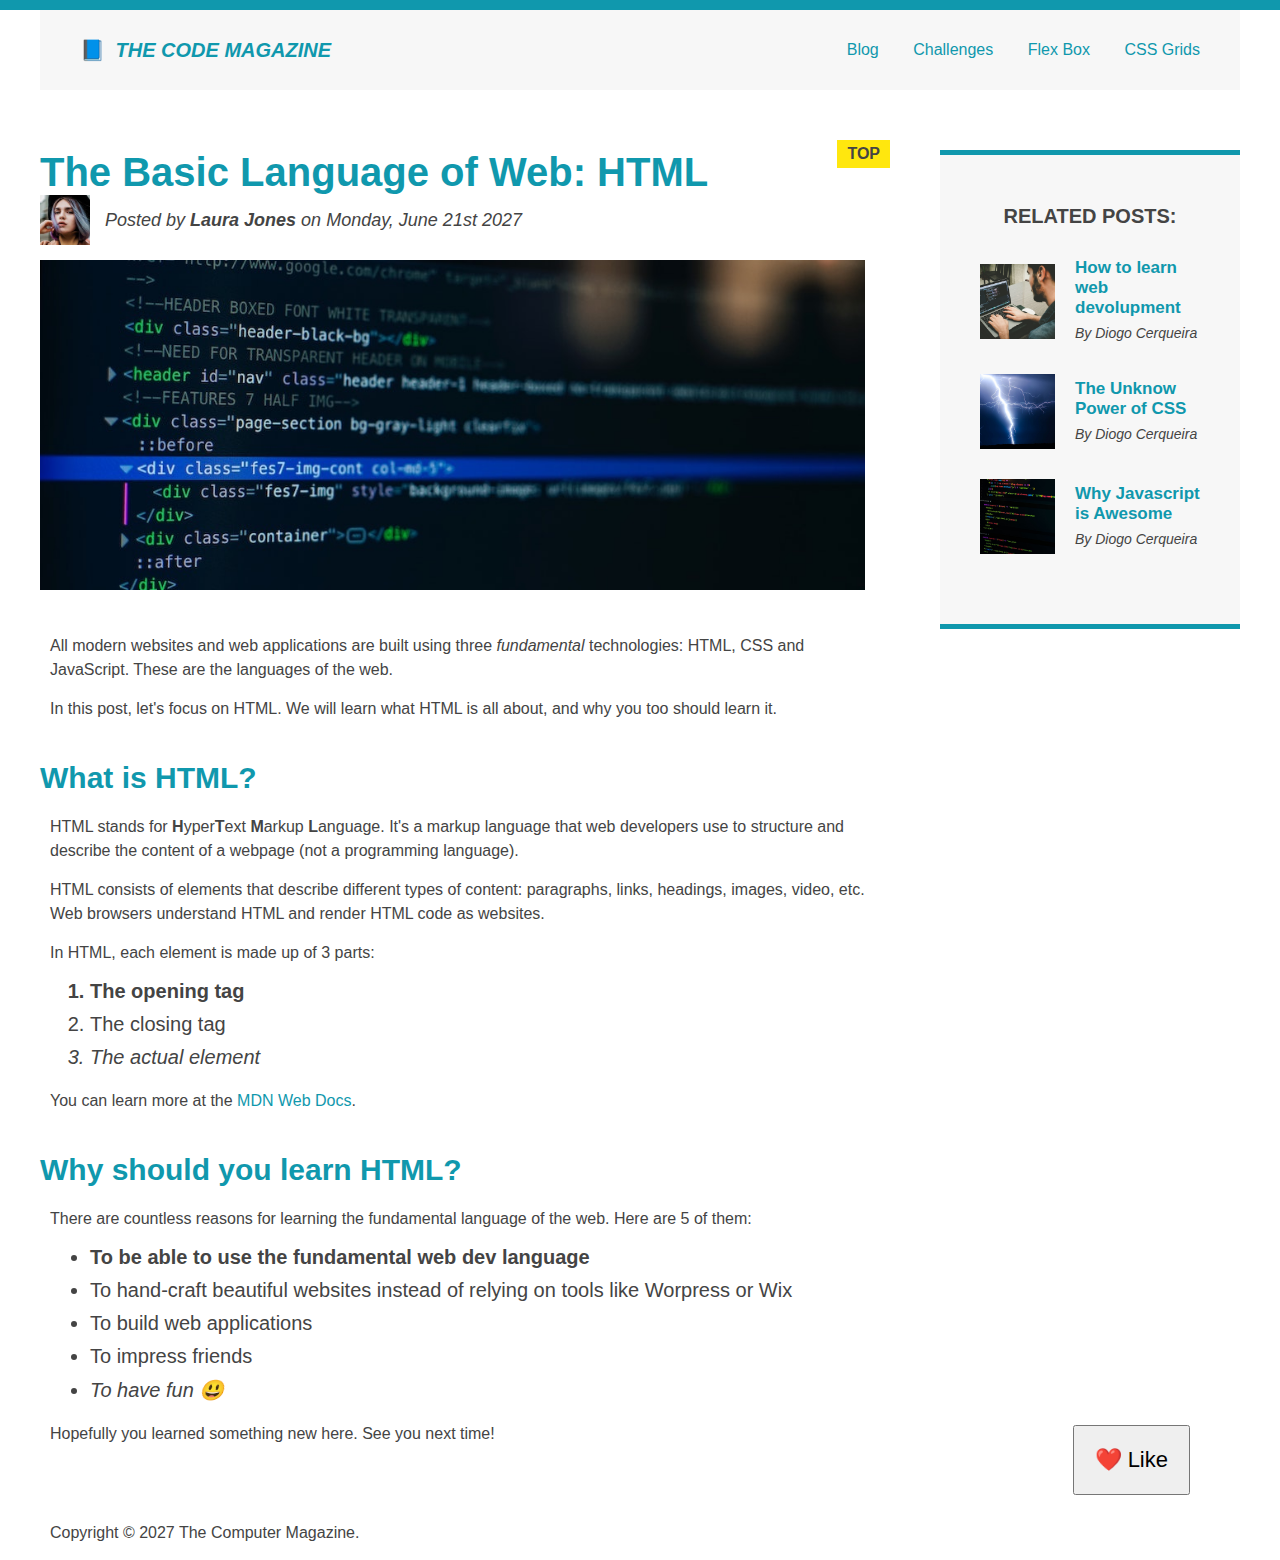
<file: index.html>
<!DOCTYPE html>
<html lang="en">
  <head>
    <meta charset="UTF-8" />
    <link href="style.css" rel="stylesheet" />
    <title>The basic language of the web: HTML</title>
  </head>

  <body>
    <div class="container">
      <header class="main-header clearfix">
        <h1>📘 The Code Magazine</h1>

        <nav>
          <a href="blog.html">Blog</a>
          <a href="#">Challenges</a>
          <a href="flexbox.html">Flex Box</a>
          <a href="css-grid.html">CSS Grids</a>
        </nav>
      </header>

      <div class="row">
        <article>
          <header class="post-header">
            <h2>The Basic Language of Web: HTML</h2>

            <div class="author-box">
              <img
                src="img/laura-jones.jpg"
                alt="Laura photo"
                width="50"
                height="50"
                class="author-img"
              />

              <p id="author" class="author">
                Posted by <strong>Laura Jones</strong> on Monday, June 21st 2027
              </p>
            </div>

            <img
              src="img/post-img.jpg"
              alt="HTML code on a screen"
              width="500"
              height="200"
              class="post-img"
            />
          </header>

          <p>
            All modern websites and web applications are built using three
            <em>fundamental</em>
            technologies: HTML, CSS and JavaScript. These are the languages of
            the web.
          </p>
          <p>
            In this post, let's focus on HTML. We will learn what HTML is all
            about, and why you too should learn it.
          </p>

          <h3>What is HTML?</h3>
          <p>
            HTML stands for <strong>H</strong>yper<strong>T</strong>ext
            <strong>M</strong>arkup <strong>L</strong>anguage. It's a markup
            language that web developers use to structure and describe the
            content of a webpage (not a programming language).
          </p>
          <p>
            HTML consists of elements that describe different types of content:
            paragraphs, links, headings, images, video, etc. Web browsers
            understand HTML and render HTML code as websites.
          </p>
          <p>In HTML, each element is made up of 3 parts:</p>
          <ol>
            <li>The opening tag</li>
            <li>The closing tag</li>
            <li>The actual element</li>
          </ol>
          <p>
            You can learn more at the
            <a
              href="https://developer.mozilla.org/en-US/docs/Web/HTML"
              target="_blank"
              >MDN Web Docs</a
            >.
          </p>

          <h3>Why should you learn HTML?</h3>
          <p>
            There are countless reasons for learning the fundamental language of
            the web. Here are 5 of them:
          </p>

          <ul>
            <li>To be able to use the fundamental web dev language</li>
            <li>
              To hand-craft beautiful websites instead of relying on tools like
              Worpress or Wix
            </li>
            <li>To build web applications</li>
            <li>To impress friends</li>
            <li>To have fun 😃</li>
          </ul>

          <p>Hopefully you learned something new here. See you next time!</p>
        </article>

        <aside>
          <h4>Related Posts:</h4>
          <ul class="related">
            <li class="related-post">
              <img
                src="img/related-1.jpg"
                width="75"
                height="75"
                alt="Author photo"
              />
              <div>
                <a href="#" class="related-link"
                  >How to learn web devolupment</a
                >
                <p class="related-author">By Diogo Cerqueira</p>
              </div>
            </li>
            <li class="related-post">
              <img
                src="img/related-2.jpg"
                width="75"
                height="75"
                alt="thunder photo"
              />
              <div>
                <a href="#" class="related-link">The Unknow Power of CSS</a>
                <p class="related-author">By Diogo Cerqueira</p>
              </div>
            </li>
            <li class="related-post">
              <img src="img/related-3.jpg" width="75" height="75" alt="codes" />
              <div>
                <a href="#" class="related-link">Why Javascript is Awesome</a>
                <p class="related-author">By Diogo Cerqueira</p>
              </div>
            </li>
          </ul>
        </aside>
        <button>❤️ Like</button>
      </div>

      <footer>
        <p>Copyright &copy; 2027 The Computer Magazine.</p>
      </footer>
    </div>
  </body>
</html>
</file>
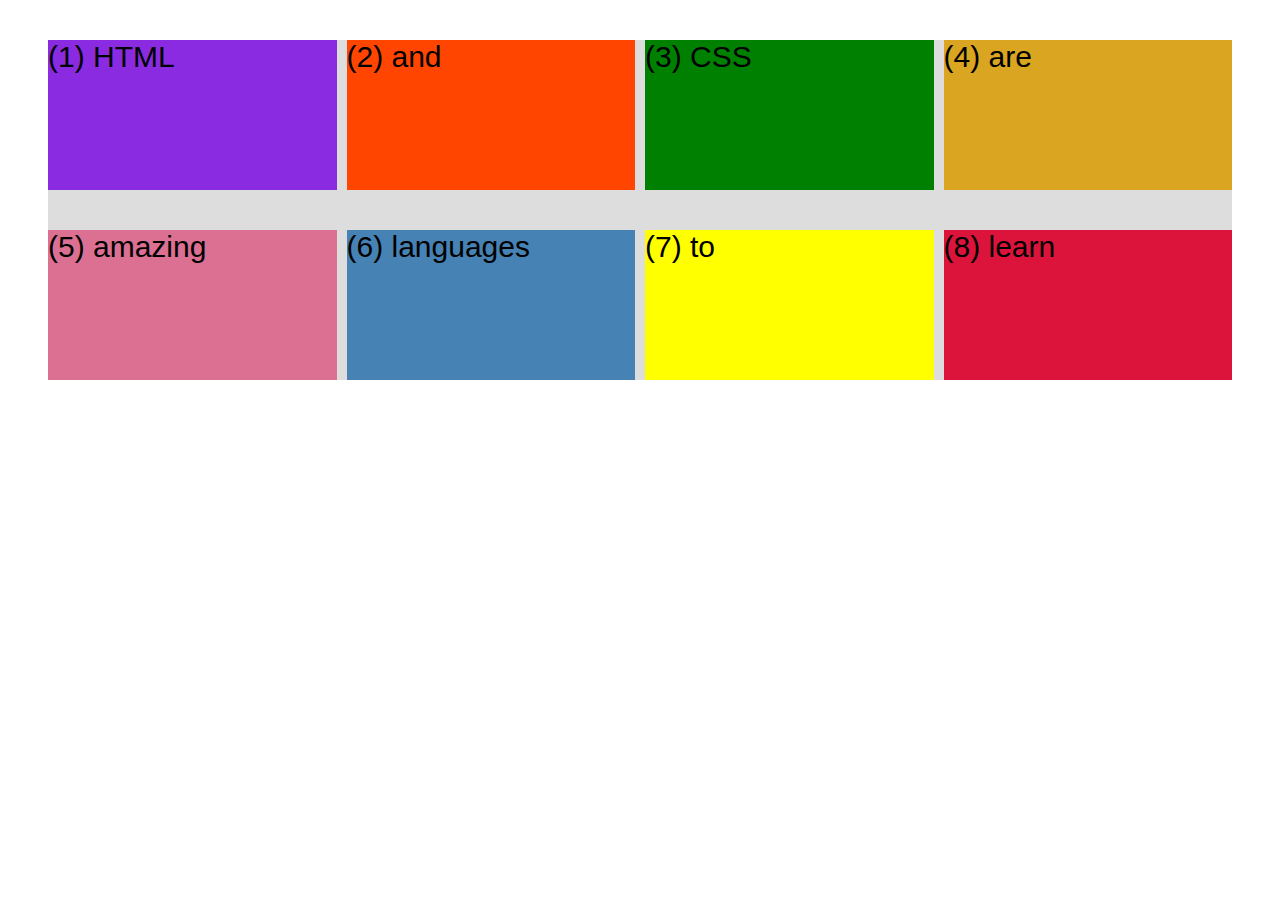
<file: css-grid.html>
<!DOCTYPE html>
<html lang="en">
  <head>
    <meta charset="UTF-8" />
    <meta http-equiv="X-UA-Compatible" content="IE=edge" />
    <meta name="viewport" content="width=device-width, initial-scale=1.0" />
    <title>CSS Grid</title>
    <style>
      .el--1 {
        background-color: blueviolet;
      }
      .el--2 {
        background-color: orangered;
      }
      .el--3 {
        background-color: green;
        height: 150px;
      }
      .el--4 {
        background-color: goldenrod;
      }
      .el--5 {
        background-color: palevioletred;
      }
      .el--6 {
        background-color: steelblue;
      }
      .el--7 {
        background-color: yellow;
      }
      .el--8 {
        background-color: crimson;
      }

      .container--1 {
        /* STARTER */
        font-family: sans-serif;
        background-color: #ddd;
        font-size: 30px;
        margin: 40px;

        /* CSS GRID */
        display: grid;
        /* grid-template-columns: 1fr 1fr 1fr 1fr; */
        grid-template-columns: repeat(4, 1fr);
        grid-template-rows: 1fr 1fr;

        /* gap: 30px; */
        column-gap: 10px;
        row-gap: 40px;
      }

      .container--2 {
        display: none;
        /* STARTER */
        font-family: sans-serif;
        background-color: black;
        font-size: 40px;
        margin: 100px;

        width: 1000px;
        height: 600px;

        /* CSS GRID */
      }
    </style>
  </head>
  <body>
    <div class="container--1">
      <div class="el el--1">(1) HTML</div>
      <div class="el el--2">(2) and</div>
      <div class="el el--3">(3) CSS</div>
      <div class="el el--4">(4) are</div>
      <div class="el el--5">(5) amazing</div>
      <div class="el el--6">(6) languages</div>
      <div class="el el--7">(7) to</div>
      <div class="el el--8">(8) learn</div>
    </div>

    <div class="container--2">
      <div class="el el--1">(1)</div>
      <div class="el el--3">(3)</div>
      <div class="el el--4">(4)</div>
      <div class="el el--5">(5)</div>
      <div class="el el--6">(6)</div>
      <div class="el el--7">(7)</div>
    </div>
  </body>
</html>
</file>
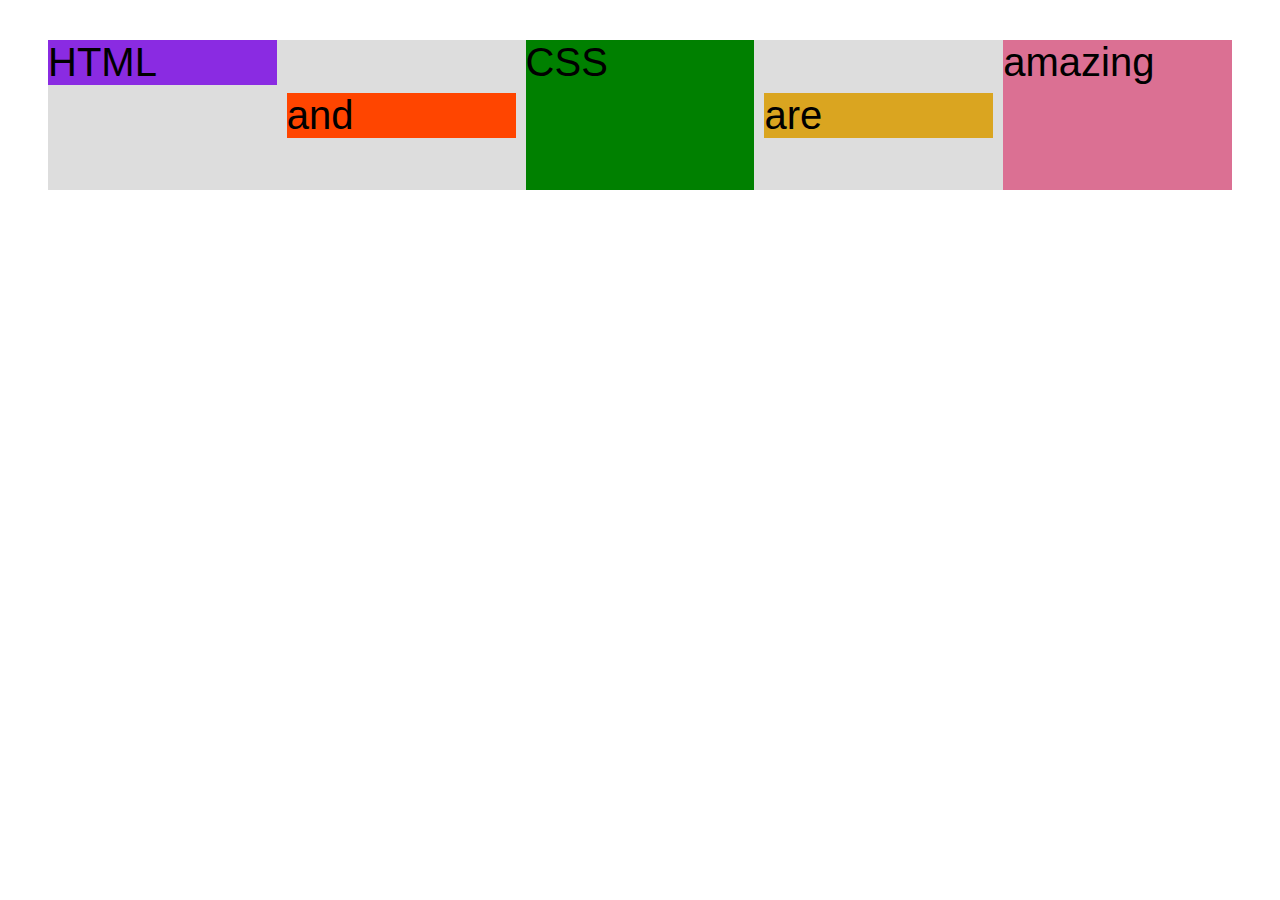
<file: flexbox.html>
<!DOCTYPE html>
<html lang="en">
  <head>
    <meta charset="UTF-8" />
    <meta http-equiv="X-UA-Compatible" content="IE=edge" />
    <meta name="viewport" content="width=device-width, initial-scale=1.0" />
    <title>Flexbox</title>
    <style>
      .el--1 {
        background-color: blueviolet;
      }
      .el--2 {
        background-color: orangered;
      }
      .el--3 {
        background-color: green;
        height: 150px;
      }
      .el--4 {
        background-color: goldenrod;
      }
      .el--5 {
        background-color: palevioletred;
      }
      .el--6 {
        background-color: steelblue;
      }
      .el--7 {
        background-color: yellow;
      }
      .el--8 {
        background-color: crimson;
      }

      .container {
        /* STARTER */
        font-family: sans-serif;
        background-color: #ddd;
        font-size: 40px;
        margin: 40px;

        /* FLEXBOX */
        display: flex;
        align-items: center;
        justify-content: flex-start;
        gap: 10px;
      }

      .el {
        /* 
       DEFAULTS:
       flex-grow: 0;
       flex-shrink: 1;
       flex-basis: auto; 
       */

        /* flex-basis: 200px; */
        flex-shrink: 0;
        /* flex-grow: 1; */
        flex: 1;
      }

      .el--1 {
        align-self: flex-start;
        /* order: 2; */
      }

      .el--5 {
        align-self: stretch;
        order: 1;
      }

      .el--6 {
        order: -1;
      }
    </style>
  </head>
  <body>
    <div class="container">
      <div class="el el--1">HTML</div>
      <div class="el el--2">and</div>
      <div class="el el--3">CSS</div>
      <div class="el el--4">are</div>
      <div class="el el--5">amazing</div>
      <!-- <div class="el el--6">languages</div> -->
      <!-- <div class="el el--7">to</div> -->
      <!-- <div class="el el--8">learn</div> -->
    </div>
  </body>
</html>
</file>
<file: style.css>
* {
  margin: 0;
  padding: 0;
  box-sizing: border-box;
}

body {
  font-size: 16px;
  font-family: sans-serif;
  color: #444;

  border-top: 10px solid #1098ad;
  position: relative;
}

.container {
  width: 1200px;
  margin: 0 auto;
  position: relative;
}

.main-header {
  background-color: #f7f7f7;
  padding: 20px 40px;
  margin-bottom: 60px;
  height: 80px;
}

.post-header {
  margin-bottom: 40px;
  position: relative;
}

aside {
  background-color: #f7f7f7;
  border-top: 5px solid #1098ad;
  border-bottom: 5px solid #1098ad;
  padding: 50px 40px;
}

article {
  margin-bottom: 60px;
}

h1,
h2,
h3 {
  color: #1098ad;
}

h1 {
  font-size: 20px;
  text-transform: uppercase;
  font-style: italic;
}

h2 {
  font-size: 40px;
}

h3 {
  font-size: 30px;
  margin-bottom: 20px;
  margin-top: 40px;
}

h4 {
  font-size: 20px;
  text-transform: uppercase;
  text-align: center;
  margin-bottom: 30px;
}

p {
  font-size: 16px;
  line-height: 1.5;
  margin-bottom: 15px;
  margin-left: 10px;
}

ul,
ol {
  margin-left: 50px;
  margin-bottom: 20px;
}

li {
  font-size: 20px;
  margin-bottom: 10px;
}

li:last-child {
  margin-bottom: 0;
}

footer p {
  font-size: 16px;
}

/*article header p {
  font-style: italic;
}*/

#author {
  font-style: italic;
  font-size: 18px;
}

.related-author {
  font-size: 16px;
  font-weight: bold;
}

.related {
  list-style: none;
  margin-left: 0;
}

li:first-child {
  font-weight: bold;
}

li:last-child {
  font-style: italic;
}

/* Styling anchors */

a:link {
  color: #1098ad;
  text-decoration: none;
}

a:visited {
  color: #1098ad;
}

a:hover {
  color: orangered;
  font-weight: bold;
  text-decoration: underline dotted orangered;
}

a:active {
  background-color: black;
  font-style: italic;
}

.post-img {
  width: 100%;
  height: auto;
}

nav {
  font-size: 16px;
  /* text-align: center; */
}

nav a:link {
  margin-right: 30px;
  display: inline-block;
}

nav a:link:last-child {
  margin-right: 0;
}
button {
  font-size: 22px;
  padding: 20px;
  cursor: pointer;

  position: absolute;
  bottom: 50px;
  right: 50px;
}

h1::first-letter {
  font-style: normal;
  margin-right: 5px;
}

h2::after {
  content: "TOP";
  background-color: #ffe70e;
  font-size: 16px;
  color: #444;
  font-weight: bold;
  display: inline-block;
  padding: 5px 10px;
  position: absolute;
  top: -10px;
  right: -25px;
}

/* FLOATS */
/*
.author-img {
  float: left;
  margin-bottom: 20px;
}

.author {
  padding-left: 55px; 
  float: left;
  margin-top: 10px;
  margin-left: 20px;
}

h1 {
  float: left;
}

nav {
  float: right;
}

.clearfix::after {
  clear: both;
  content: "";
  display: block;
}

article {
  width: 825px;
  float: left;
}

aside {
  width: 300px;
  float: right;
}

footer {
  clear: both;
}
*/

/* FLEXBOX */
.main-header {
  display: flex;
  align-items: center;
  justify-content: space-between;
}

.author-box {
  display: flex;
  align-items: center;
  margin-bottom: 15px;
}

.author {
  margin-bottom: 0;
  margin-left: 15px;
}

.related-post {
  display: flex;
  align-items: center;
  gap: 20px;
  margin-bottom: 30px;
}

.related-link:link {
  font-size: 17px;
  font-weight: bold;
  font-style: normal;
  margin-bottom: 5px;
  display: block;
}

.related-author {
  margin-bottom: 0;
  margin-left: 0;
  font-size: 14px;
  font-weight: normal;
  font-style: italic;
}

.row {
  display: flex;
  gap: 75px;
  margin-bottom: 60px;
  align-items: flex-start;
}

article {
  flex: 1;
  margin-bottom: 0;
}

aside {
  /* 
    DEFAULTS:
    flex-grow: 0;
    flex-shrink: 1;
    flex-basis: auto; 
  */
  flex: 0 0 300px;
}
</file>
